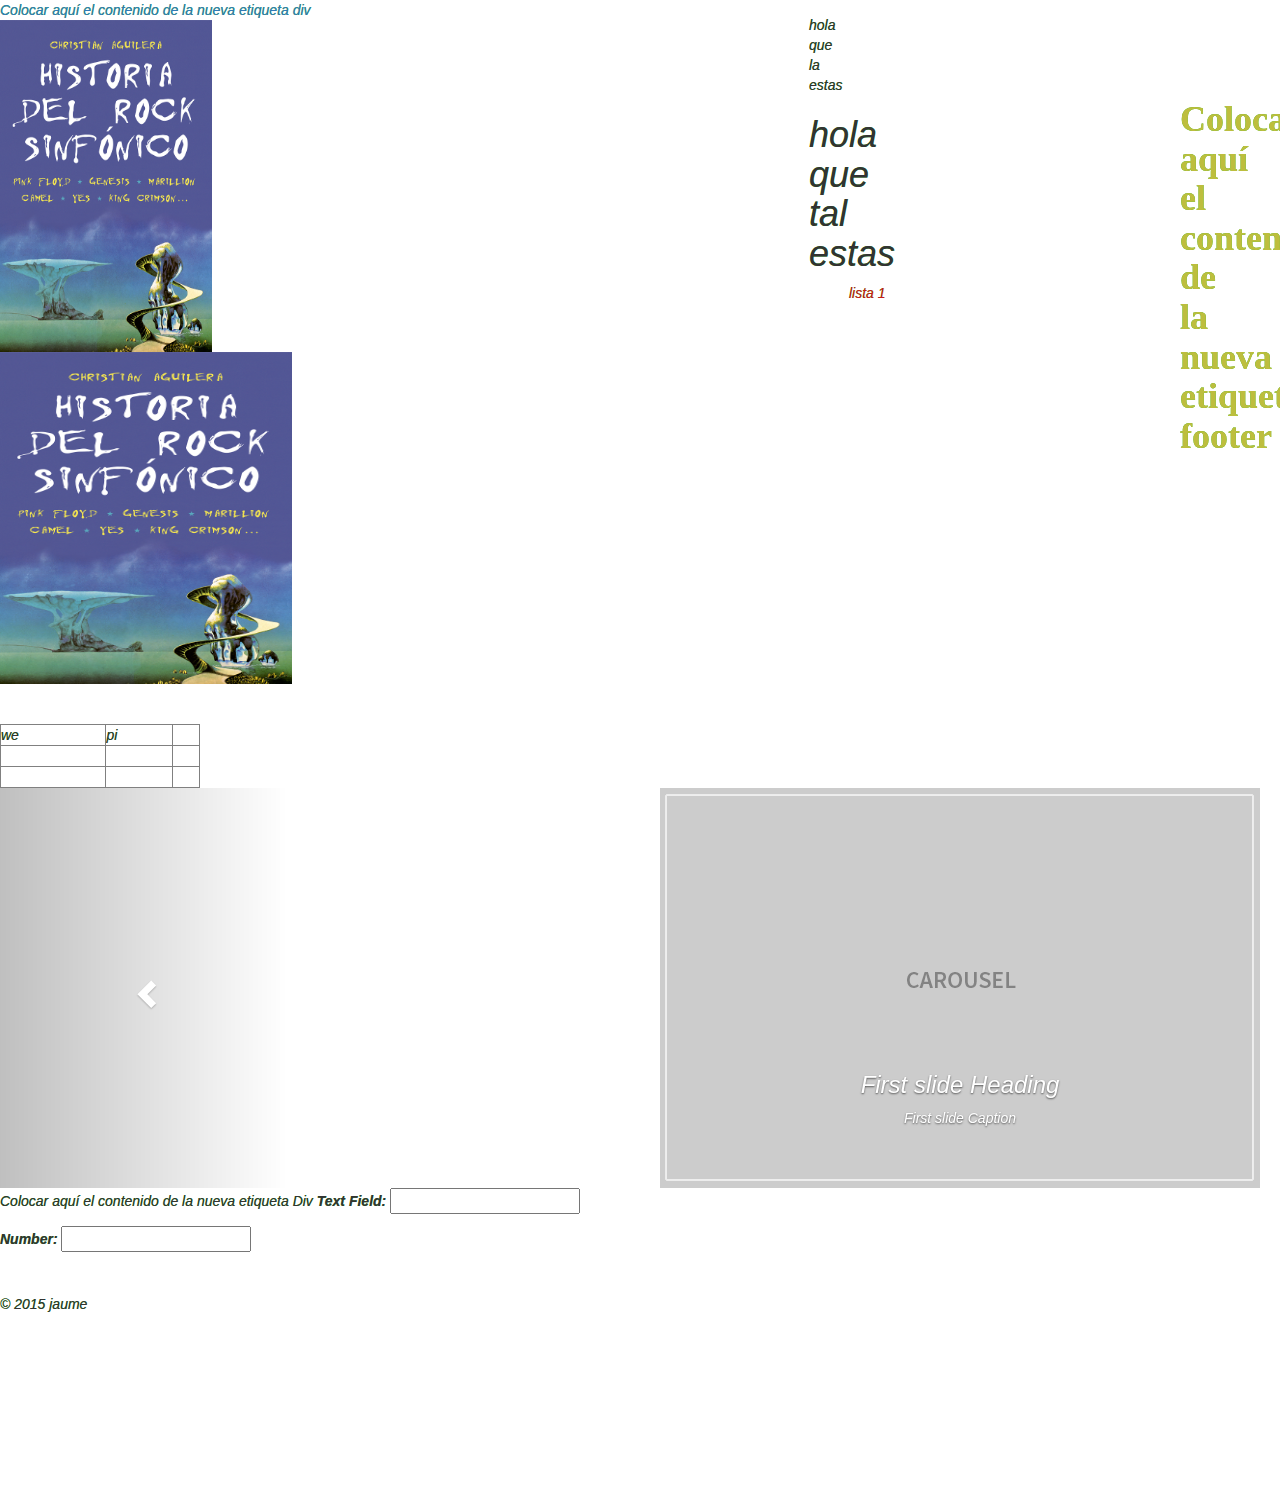
<file: index.html>
<!doctype html>
<html>
<head>
<meta charset="UTF-8">
<meta http-equiv="X-UA-Compatible" content="IE=edge">
<title>Documento sin título</title>
<link href="estilos.css" rel="stylesheet" type="text/css">
<link href="css/bootstrap.css" rel="stylesheet" type="text/css">
<meta name="viewport" content="width=device-width, initial-scale=1">
<!-- HTML5 shim and Respond.js for IE8 support of HTML5 elements and media queries -->
<!-- WARNING: Respond.js doesn't work if you view the page via file:// -->
<!--[if lt IE 9]>
<script src="https://oss.maxcdn.com/html5shiv/3.7.2/html5shiv.min.js"></script>
<script src="https://oss.maxcdn.com/respond/1.4.2/respond.min.js"></script>
<![endif]-->
<!--The following script tag downloads a font from the Adobe Edge Web Fonts server for use within the web page. We recommend that you do not modify it.-->
<script>var __adobewebfontsappname__="dreamweaver"</script>
<script src="http://use.edgefonts.net/carter-one:n4:default;actor:n4:default.js" type="text/javascript"></script>

</head>
<body>
<!--eso es un comentario-->

<div id="wrapper">
  <div><a href="www.jaumecarreras.com" target="_blank">Colocar aquí el contenido de la nueva etiqueta div</a></div>
  <header id="header">
  <p> hola que la estas </p>
  	<h1> hola que tal estas</h1>
    <nav id="nav">
    <ul>lista 1</ul>
    <ul>lista 2</ul>
    </nav>
  </header>
  <section id="section">
    <p><img src="images/historia-del-rock-sinfonico.jpg" width="212" height="332" alt=""/><img src="images/historia-del-rock-sinfonico.jpg" width="292" height="332" alt=""/></p>
    <p>&nbsp;</p>
  </section>
</div>
<div>
<footer>
  <h1><strong>Colocar aquí el contenido de la nueva etiqueta footer</strong></h1>
</footer>
</div>
<table width="200" border="1">
  <tbody>
    <tr>
      <td>we</td>
      <td>pi</td>
      <td>&nbsp;</td>
    </tr>
    <tr>
      <td>&nbsp;</td>
      <td>&nbsp;</td>
      <td>&nbsp;</td>
    </tr>
    <tr>
      <td>&nbsp;</td>
      <td>&nbsp;</td>
      <td>&nbsp;</td>
    </tr>
  </tbody>
</table>
<div id="carousel1" class="carousel slide" data-ride="carousel">
  <ol class="carousel-indicators">
    <li data-target="#carousel1" data-slide-to="0" class="active"></li>
   
  </ol>
  <div class="carousel-inner" role="listbox">
    <div class="item active"><img src="images/Carousel_Placeholder.png" alt="First slide image" class="center-block">
      <div class="carousel-caption">
        <h3>First slide Heading</h3>
        <p>First slide Caption</p>
      </div>
    </div>
    <div class="item"><img src="images/Carousel_Placeholder.png" alt="Second slide image" class="center-block">
      <div class="carousel-caption">
        <h3>Second slide Heading</h3>
        <p>Second slide Caption</p>
      </div>
    </div>
    <div class="item"><img src="images/Carousel_Placeholder.png" alt="Third slide image" class="center-block">
      <div class="carousel-caption">
        <h3>Third slide Heading</h3>
        <p>Third slide Caption</p>
      </div>
    </div>
  </div>
  <a class="left carousel-control" href="#carousel1" role="button" data-slide="prev"><span class="glyphicon glyphicon-chevron-left" aria-hidden="true"></span><span class="sr-only">Previous</span></a><a class="right carousel-control" href="#carousel1" role="button" data-slide="next"><span class="glyphicon glyphicon-chevron-right" aria-hidden="true"></span><span class="sr-only">Next</span></a></div>
<div>
  <p>Colocar aquí el contenido de la nueva etiqueta Div
    <label for="textfield">Text Field:</label>
  <input type="text" name="textfield" id="textfield">
  </p>
  <p>
    <label for="number">Number:</label>
    <input type="number" name="number" id="number">
  </p>
</div>
<p>&nbsp;</p>
<p>&copy; 2015 jaume</p>
<script src="js/jquery-1.11.3.min.js"></script>
<script src="js/bootstrap.js"></script>
</body>
</html>
</file>
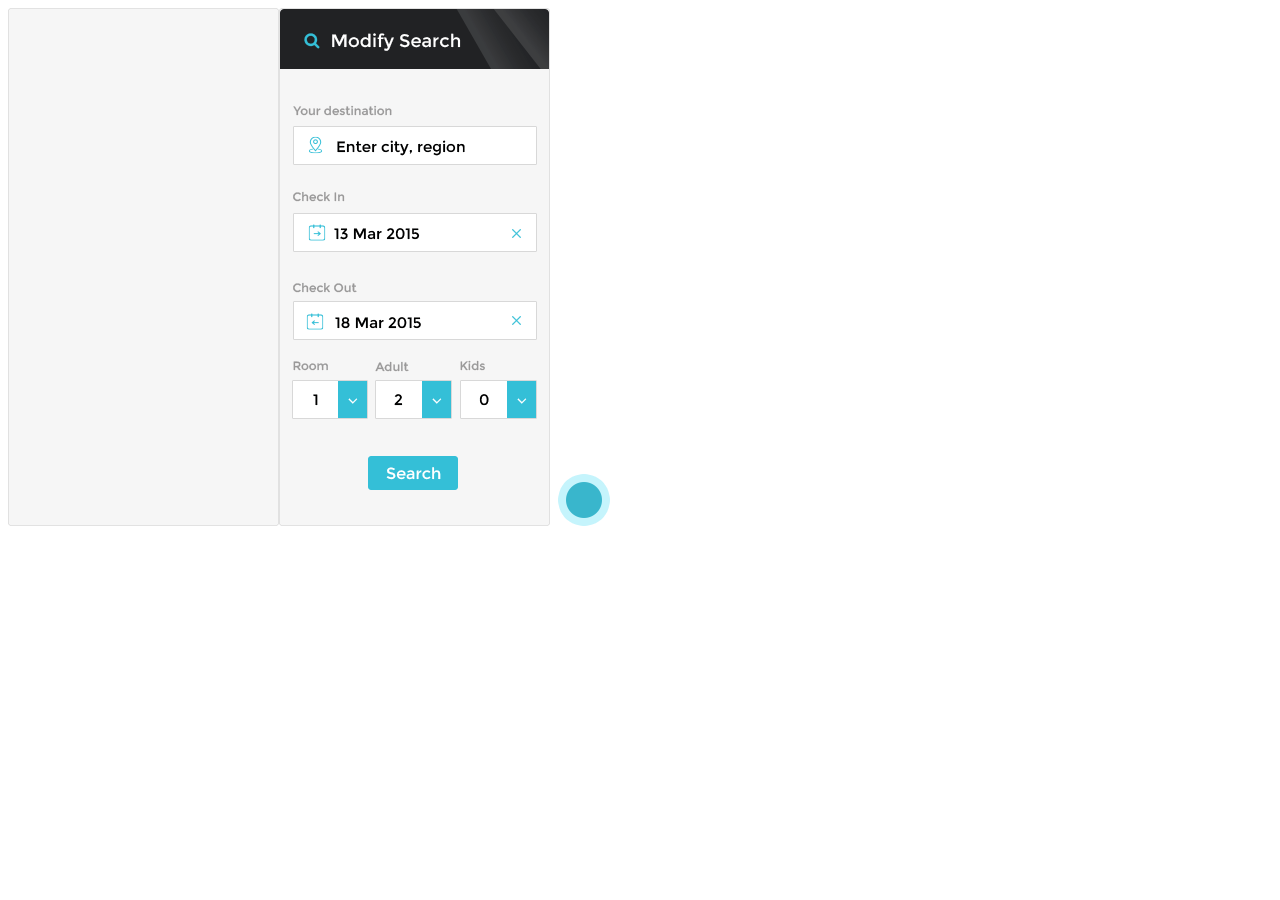
<file: Untitled-5.html>
<!doctype html>
<html>
<head>
<meta charset="UTF-8">
<title>Documento sin título</title>

<link href="cssstyle.css" rel="stylesheet" type="text/css">
</head>

<body>
<img src="BG-search.png" alt=""><img src="modify-search.png" alt="">&nbsp;
<img src="Ellipse_.png" alt="">
</body>
</html>
</file>
<file: cssstyle.css>
@charset "UTF-8";
/* CSS Document */

font-family: Montserrat;
	color: #000000;
	font-size: 20px;
	font-weight: 400;
	line-height: 36px;
</file>
<file: estilos.css>
@/* http://meyerweb.com/eric/tools/css/reset/ 
   v2.0 | 20110126
   License: none (public domain)
*/

html, body, div, span, applet, object, iframe,
h1, h2, h3, h4, h5, h6, p, blockquote, pre,
a, abbr, acronym, address, big, cite, code,
del, dfn, em, img, ins, kbd, q, s, samp,
small, strike, strong, sub, sup, tt, var,
b, u, i, center,
dl, dt, dd, ol, ul, li,
fieldset, form, label, legend,
table, caption, tbody, tfoot, thead, tr, th, td,
article, aside, canvas, details, embed, 
figure, figcaption, footer, header, hgroup, 
menu, nav, output, ruby, section, summary,
time, mark, audio, video {
	margin: 0;
	padding: 0;
	border: 0;
	font-size: 100%;
	font: inherit;
	vertical-align: baseline;
}
/* HTML5 display-role reset for older browsers */
article, aside, details, figcaption, figure, 
footer, header, hgroup, menu, nav, section {
	display: block;
	width: 0px;
}
body {
	line-height: 1;
	width: 1920px;
	font-family: actor;
	font-style: normal;
	font-weight: 400;
	color: #0A620B;
	font-size: 36px;
	text-shadow: 0px 0px #30B819;
}
ol, ul {
	list-style: none;
	width: 800px;
	height: 600px;
	color: #CA191C;
}
blockquote, q {
	quotes: none;
}
blockquote:before, blockquote:after,
q:before, q:after {
	content: '';
	content: none;
}
table {
	border-collapse: collapse;
	border-spacing: 0;
}
	
html, body {
	height: 100%;
	font-family: 'Montserrat' , sans-serif;
	font-style: italic;	
}

header {
	background-color: #4cb2b4;
	position: absolute;
	left: 809px;
	top: 15px;
}

header img {
	width: 150px;
	display: block;
}

nav ul li {
	color: white;
	display: inline;
	font-weight: 700;
}

.home {
	background: green url('assets/barcelona-turismo.jpg') no-repeat center center fixed;
	background-size: cover; 

	height: 100%;
	text-align: center;
	color: white;
	text-transform: uppercase;
	padding-top: 20% 0;
	box-sizing: border-box;
	
	
	
	
}

h1 {
	font-size: 60px;
	font-weight: 400;
	background-image: url(images/historia-del-rock-sinfonico.jpg), -webkit-linear-gradient(270deg,rgba(255,255,255,1.00) 0%,rgba(125,58,58,1.00) 100%);
	background-image: url(images/historia-del-rock-sinfonico.jpg), -moz-linear-gradient(270deg,rgba(255,255,255,1.00) 0%,rgba(125,58,58,1.00) 100%);
	background-image: url(images/historia-del-rock-sinfonico.jpg), -o-linear-gradient(270deg,rgba(255,255,255,1.00) 0%,rgba(125,58,58,1.00) 100%);
	background-image: url(images/historia-del-rock-sinfonico.jpg), linear-gradient(180deg,rgba(255,255,255,1.00) 0%,rgba(125,58,58,1.00) 100%);
	letter-spacing: normal;
}

.boton {
	color: white;
	text-decoration: none;
	text-transform: uppercase;
	background-color: grey ;
	padding: 20px 30px 20px 30px;
	font-weight: 400;
	border-bottom: 6px solid orange;
	border-radius: 5px;
	-webkit-border-radius: 5px;
}

footer 
	{
	background-color: red;
	padding: 10;
	margin: 200;
	color: #BDBE3E;
	position: fixed;
	top: 60px;
	right: 100px;
	float: left;
	font-family: carter-one;
	font-style: normal;
	font-weight: 400;
	border-width: thin;
	}
	footer a{
		color: black;
		text-decoration: none;
	}
	footer {
		padding: 20px 0;
</file>
